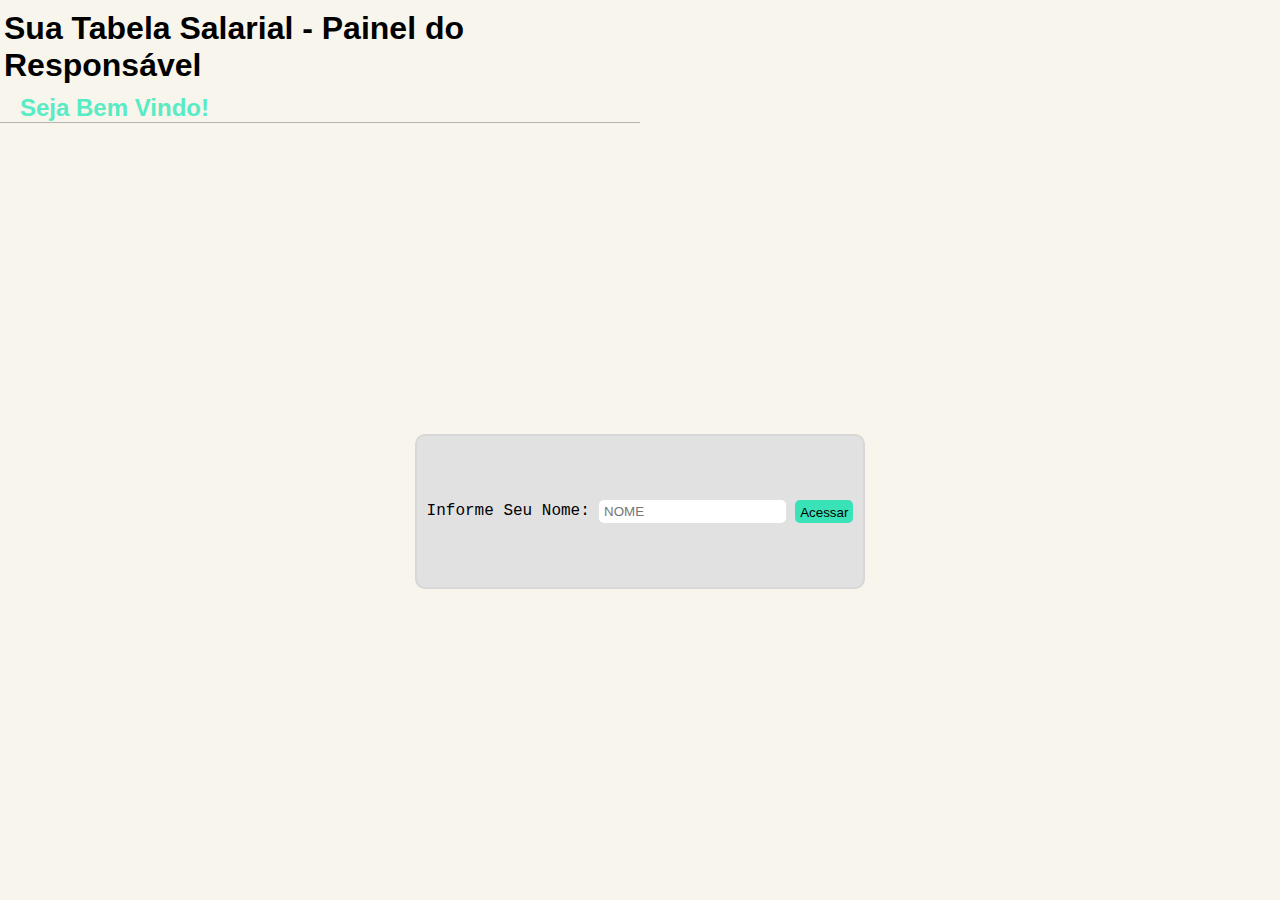
<file: Index/index.html>
<!DOCTYPE html>
<html lang="pt-br">
<head>
    <meta charset="UTF-8">
    <meta name="viewport" content="width=device-width, initial-scale=1.0">
    <link rel="stylesheet" href="style.css">
    <title>Tabela Salarial - Nícolas</title>
</head>
<body>
    <section>
       <div class="titulo">
            <header><h1>Sua Tabela Salarial - Painel do Responsável</h1></header>
            <div><h2>Seja Bem Vindo!</h2></div>
       </div>
    
        <div class="dados">
            <form>
                <label for="nome">Informe Seu Nome: </label>
                <input type="text" id="nome" name="nome" required placeholder="NOME">
                <button>Acessar</button>
            </form>
        </div>
    </section>
    <script src="script.js"></script>
</body>
</html>
</file>
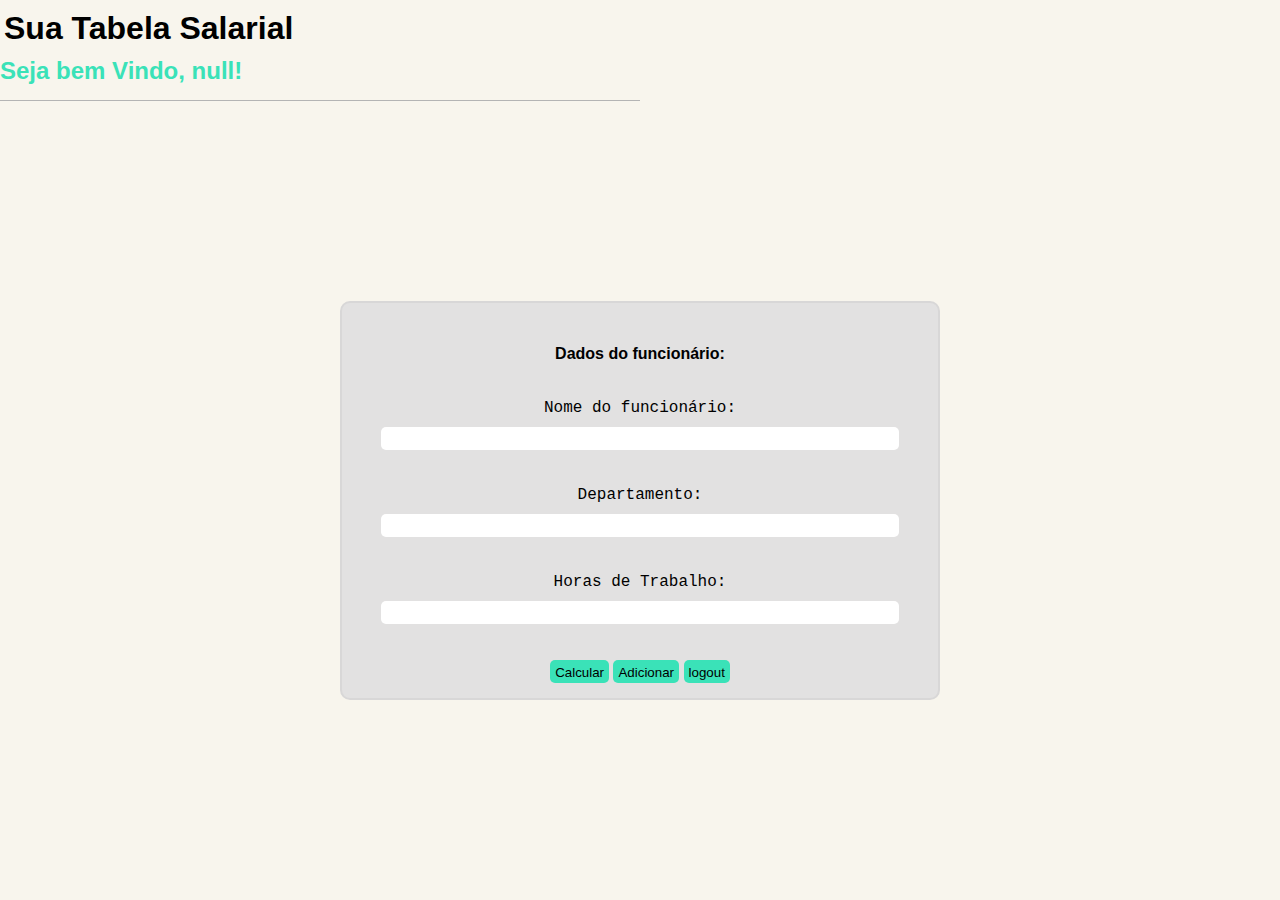
<file: Home/home.html>
<!DOCTYPE html>
<html lang="pt-br">
<head>
    <meta charset="UTF-8">
    <meta name="viewport" content="width=device-width, initial-scale=1.0">
    <link rel="stylesheet" href="style.css">
    <title>Tabela Salarial - Nícolas</title>
</head>
</head>
<body>
    <section>
        <div class="titulo">
            <header><h1>Sua Tabela Salarial</h1></header>
        </div>
        <divi id="formulario">
            <form onsubmit="event.preventDefault();">
                <br>
                <strong>Dados do funcionário:</strong><br>
                <label for="Input_nome">Nome do funcionário: </label>
                <input type="text" id="Input_nome" name="name_f" required><br>
                <label for="departameto">Departamento:</label>
                <input type="number" id="departamento" name="departameto_f" required><br>
                <label for="Input_horas">Horas de Trabalho:</label>
                <input type="number" name="Horas_f" id="Input_horas" required><br>
                <div id="botoes">
                    <button id="calcular">Calcular</button>
                    <button id="adicionar">Adicionar</button>
                    <button id="sair">logout</button>
                </div>
            </form>
        </div>
    </section>
    <script src="script.js"></script>
</body>
</html>
</file>
<file: Index/style.css>
*{
    font-family: Arial, Helvetica, sans-serif;
    margin: 0;
    padding: 0;
    box-sizing: border-box;
}

body{
    height: 100%;
    width: 100%;

    /*Variaveis de cor*/
    --body: rgb(248, 245, 237);
    --fundo:rgb(226, 225, 225);
    --borda: rgb(216, 215, 215);
    --borda2: rgb(180, 180, 180);
    --botoes: rgb(58, 226, 184);
    --botoesHover: rgb(88, 235, 196);
    --botaoTamanho: 23px;
    --transicao: 1s;
    --fonteInput: 'Courier New', Courier, monospace;

    background-color: var(--body);
}

section{
    display: flex;
    flex-direction: column;
    height: 100vh;
    width: 100vw;
}

.titulo{
    flex: 1;

    display: flex;
    flex-direction: column;
    align-items: start;
    width: 50%;
    border-bottom: 1px solid var(--borda2);
}

h1{
    margin: 10px 4px;
    
}

h2{
    color: var(--botoesHover);
    margin-left: 20px;
}

.dados{
    flex: 8;

    display: flex;
    flex-direction: column;
    align-items: center;
    justify-content: center;
}

form{
    display: flex;
    flex-direction: row;
    align-items: center;
    justify-content: space-around;

    background-color: var(--fundo);
    border: 2px solid var(--borda);
    height: 20%;
    width: 60%;
    max-width: 450px;
    border-radius: 10px;
    padding: 5px;
}

label{
    font-family: var(--fonteInput);
}

input{
    border: none;
    height: 23px;
    border-radius: 5px;
    padding: 5px;
}

button{
    border: none;
    height: var(--botaoTamanho);
    padding: 5px;
    border-radius: 5px;
    background-color: var(--botoes);
    transition: var(--transicao);
}

button:hover{
    scale: 1.05;
    background-color: var(--botoesHover);
}
</file>
<file: Home/style.css>
*{
    font-family: Arial, Helvetica, sans-serif;
    margin: 0;
    padding: 0;
    box-sizing: border-box;
}

body{
    height: 100%;
    width: 100%;

    /*Variaveis de cor*/
    --body: rgb(248, 245, 237);
    --fundo:rgb(226, 225, 225);
    --borda: rgb(216, 215, 215);
    --borda2: rgb(180, 180, 180);
    --botoes: rgb(58, 226, 184);
    --botoesHover: rgb(88, 235, 196);
    --botaoTamanho: 23px;
    --fonteInput: 'Courier New', Courier, monospace;
    --transicao: 1s;

    background-color: var(--body);
}

h1{
    margin: 10px 4px;
}

section{
    display: flex;
    flex-direction: column;
    height: 100vh;
    width: 100vw;
}

.titulo{
    flex: 1;

    display: flex;
    flex-direction: column;
    align-items: start;
    width: 50%;
    border-bottom: 1px solid var(--borda2);
}

#formulario{
    flex: 8;

    display: flex;
    flex-direction: column;
    align-items: center;
    justify-content: center;
}

form{
    display: flex;
    flex-direction: column;
    align-items: center;
    justify-content: space-around;

    background-color: var(--fundo);
    height: 50%;
    width: 50%;
    max-width: 600px;
    border-radius: 10px;
    border: 2px solid var(--borda);
    padding: 10px;
}

button{
    border: none;
    border-radius: 5px;
    height: var(--botaoTamanho);
    padding: 5px;
    background-color: var(--botoes);
    transition: var(--transicao);
}

button:hover{
    scale: 1.05;
    background-color: var(--botoesHover);
}

input{  
    width: 90%;
    max-width: 90%;
    border: none;
    height: 23px;
    border-radius: 5px;
    padding: 5px;
    font-family: var(--fonteInput);
}

label{
    font-family: var(--fonteInput);
}
</file>
